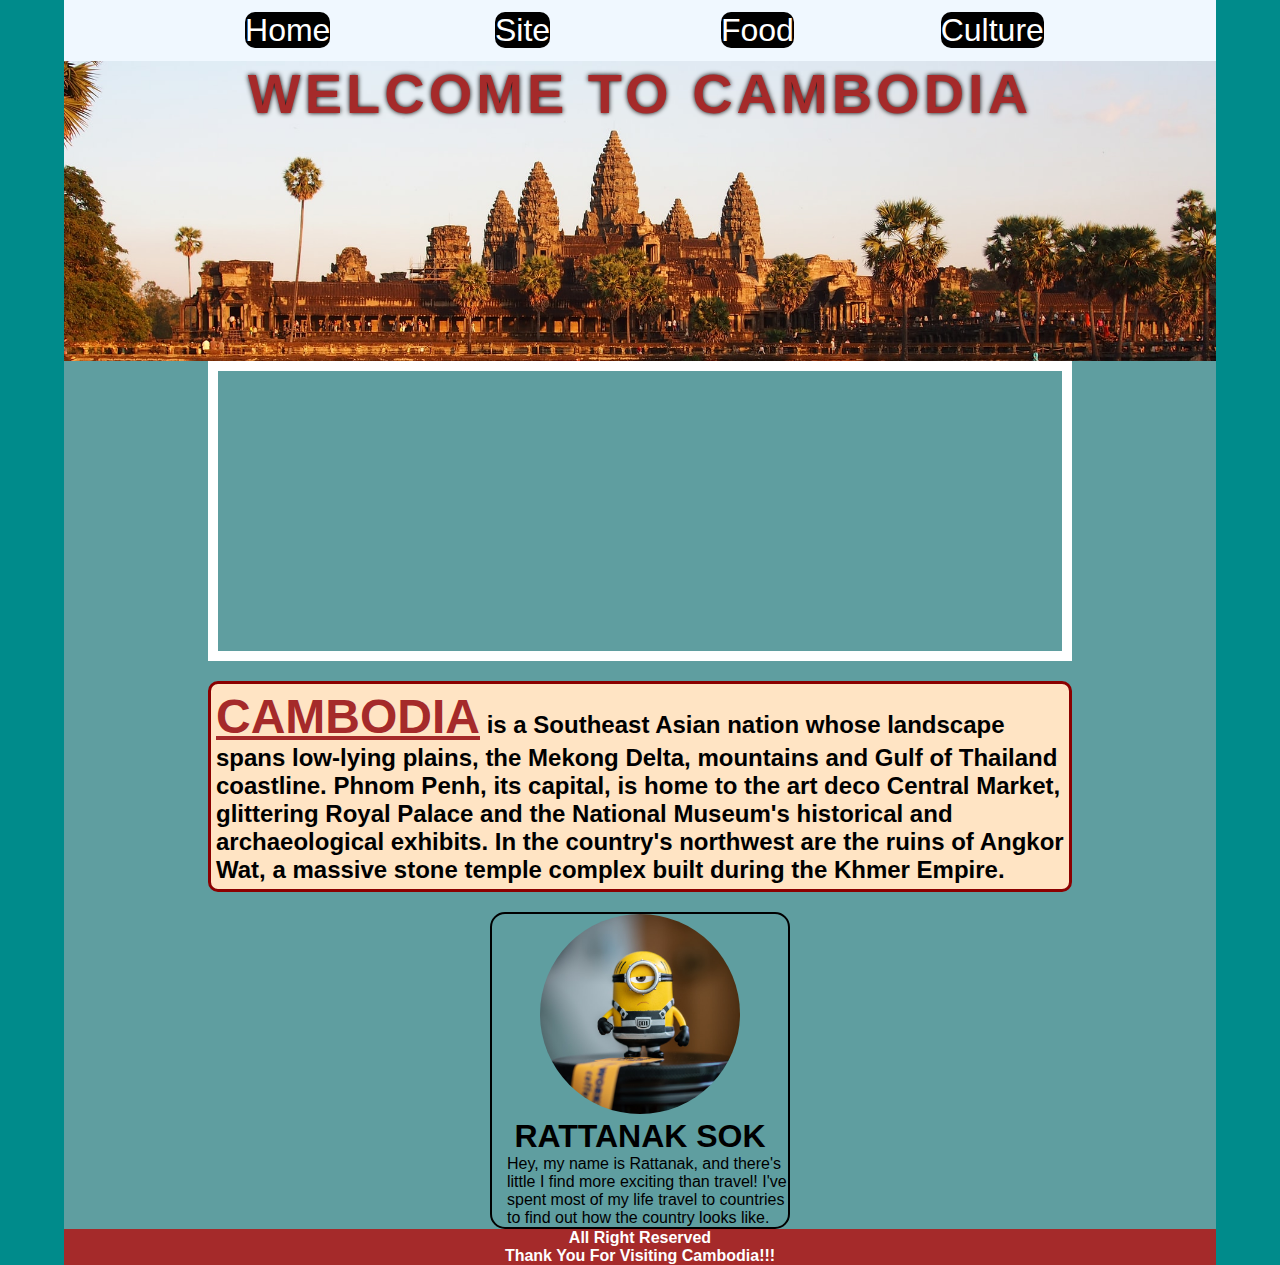
<file: index.html>
<!DOCTYPE html>
<html lang="en">
<head>
    <meta charset="UTF-8">
    <meta http-equiv="X-UA-Compatible" content="IE=edge">
    <meta name="viewport" content="width=device-width, initial-scale=1.0">
    <title>Visit Cambodia</title>
    <link rel="stylesheet" href="style.css">
    <link rel="icon" href="pic/cambodia.png">
</head>
<body>
    <div class="nav">
        <ul>
            <li>
                <a href="index.html">Home</a>
            </li>
            <li>
                <a href="site.html">Site</a>
            </li>
            <li>
                <a href="food.html">Food</a>
            </li>
            <li>
                <a href="culture.html">Culture</a>
            </li>
        </ul>
    </div>

    <div class="banner">
        <h1>WELCOME TO CAMBODIA</h1>
    </div>

    <div class="media">
        <iframe width="560" height="315" src="https://www.youtube.com/embed/FSlj7_Fi8Us" title="YouTube video player" frameborder="0" allow="accelerometer; autoplay; clipboard-write; encrypted-media; gyroscope; picture-in-picture" allowfullscreen></iframe>

        <div class="about">
            <h2><span class="cambodia">CAMBODIA</span> is a Southeast Asian nation whose landscape spans low-lying plains, the Mekong Delta, mountains and Gulf of Thailand coastline. Phnom Penh, its capital, is home to the art deco Central Market, glittering Royal Palace and the National Museum's historical and archaeological exhibits. In the country's northwest are the ruins of Angkor Wat, a massive stone temple complex built during the Khmer Empire.</h2>
        </div>

        <div class="profile">
            <img src="pic/profile.jpg" alt="">
            <h2>RATTANAK SOK</h2>
            <p>Hey, my name is Rattanak, and there's little I find more exciting than travel! I've spent most of my life travel to countries to find out how the country looks like.</p>
        </div>

    </div>

    <div class="footer">
        <h4>All Right Reserved</h4>
        <h4>Thank You For Visiting Cambodia!!!</h4>
    </div>
</body>
</html>
</file>
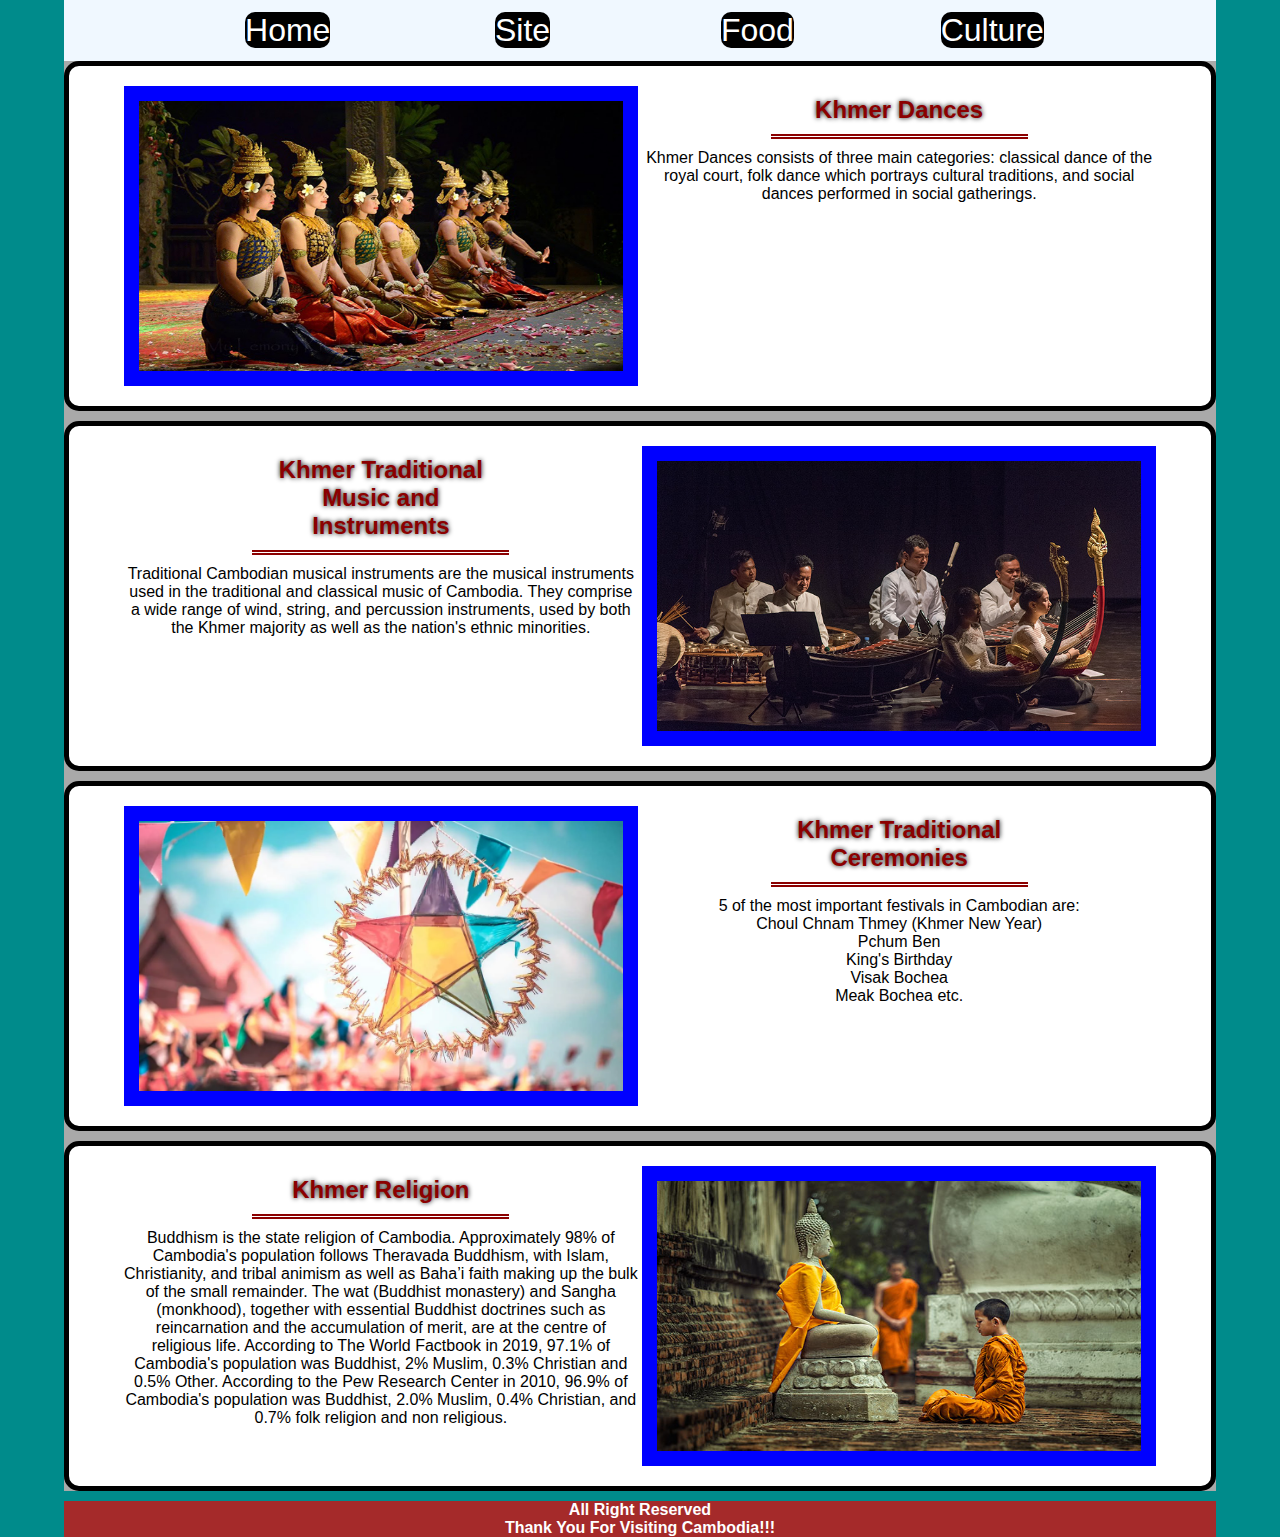
<file: culture.html>
<!DOCTYPE html>
<html lang="en">
<head>
    <meta charset="UTF-8">
    <meta http-equiv="X-UA-Compatible" content="IE=edge">
    <meta name="viewport" content="width=device-width, initial-scale=1.0">
    <title>Culture</title>
    <link rel="stylesheet" href="style.css">
    <link rel="icon" href="pic/cambodia.png">
</head>
<body>
    <div class="nav">
        <ul>
            <li>
                <a href="index.html">Home</a>
            </li>
            <li>
                <a href="site.html">Site</a>
            </li>
            <li>
                <a href="food.html">Food</a>
            </li>
            <li>
                <a href="culture.html">Culture</a>
            </li>
        </ul>
    </div>

    <div class="main">

        <div class="section">
            <div class="image">
                <img src="pic/khmerdance.jpeg" alt="">
            </div>

            <div class="text">
                <h2 class="section-title">Khmer Dances</h2>
                <p>
                    Khmer Dances consists of three main categories: classical dance of the royal court, folk dance which portrays cultural traditions, and social dances performed in social gatherings.
                </p>
            </div>
        </div>

        <div class="section">
            <div class="text">
                <h2 class="section-title">Khmer Traditional Music and Instruments</h2>
                <p>
                    Traditional Cambodian musical instruments are the musical instruments used in the traditional and classical music of Cambodia. They comprise a wide range of wind, string, and percussion instruments, used by both the Khmer majority as well as the nation's ethnic minorities.
                </p>
            </div>

            <div class="image">
                <img src="pic/khmermusic.jpeg" alt="">
            </div>

        </div>

        <div class="section">
            <div class="image">
                <img src="pic/khmerceremony.webp" alt="">
            </div>

            <div class="text">
                <h2 class="section-title">Khmer Traditional Ceremonies</h2>
                <p>
                    5 of the most important festivals in Cambodian are:
                </p>
                <ol>
                    <li>Choul Chnam Thmey (Khmer New Year)</li>
                    <li>Pchum Ben</li>
                    <li>King's Birthday</li>
                    <li>Visak Bochea</li>
                    <li>Meak Bochea etc.</li>
                </ol> 
            </div>
        </div>

        <div class="section">
            <div class="text">
                <h2 class="section-title">Khmer Religion</h2>
                <p>
                    Buddhism is the state religion of Cambodia. Approximately 98% of Cambodia's population follows Theravada Buddhism, with Islam, Christianity, and tribal animism as well as Baha’i faith making up the bulk of the small remainder. The wat (Buddhist monastery) and Sangha (monkhood), together with essential Buddhist doctrines such as reincarnation and the accumulation of merit, are at the centre of religious life.

                    According to The World Factbook in 2019, 97.1% of Cambodia's population was Buddhist, 2% Muslim, 0.3% Christian and 0.5% Other.

                    According to the Pew Research Center in 2010, 96.9% of Cambodia's population was Buddhist, 2.0% Muslim, 0.4% Christian, and 0.7% folk religion and non religious.  
                </p>
            </div>

            <div class="image">
                <img src="pic/khmerreligion.jpeg" alt="">
            </div>

        </div>
    </div>
    <div class="footer">
        <h4>All Right Reserved</h4>
        <h4>Thank You For Visiting Cambodia!!!</h4>
    </div>
</body>
</html>
</file>
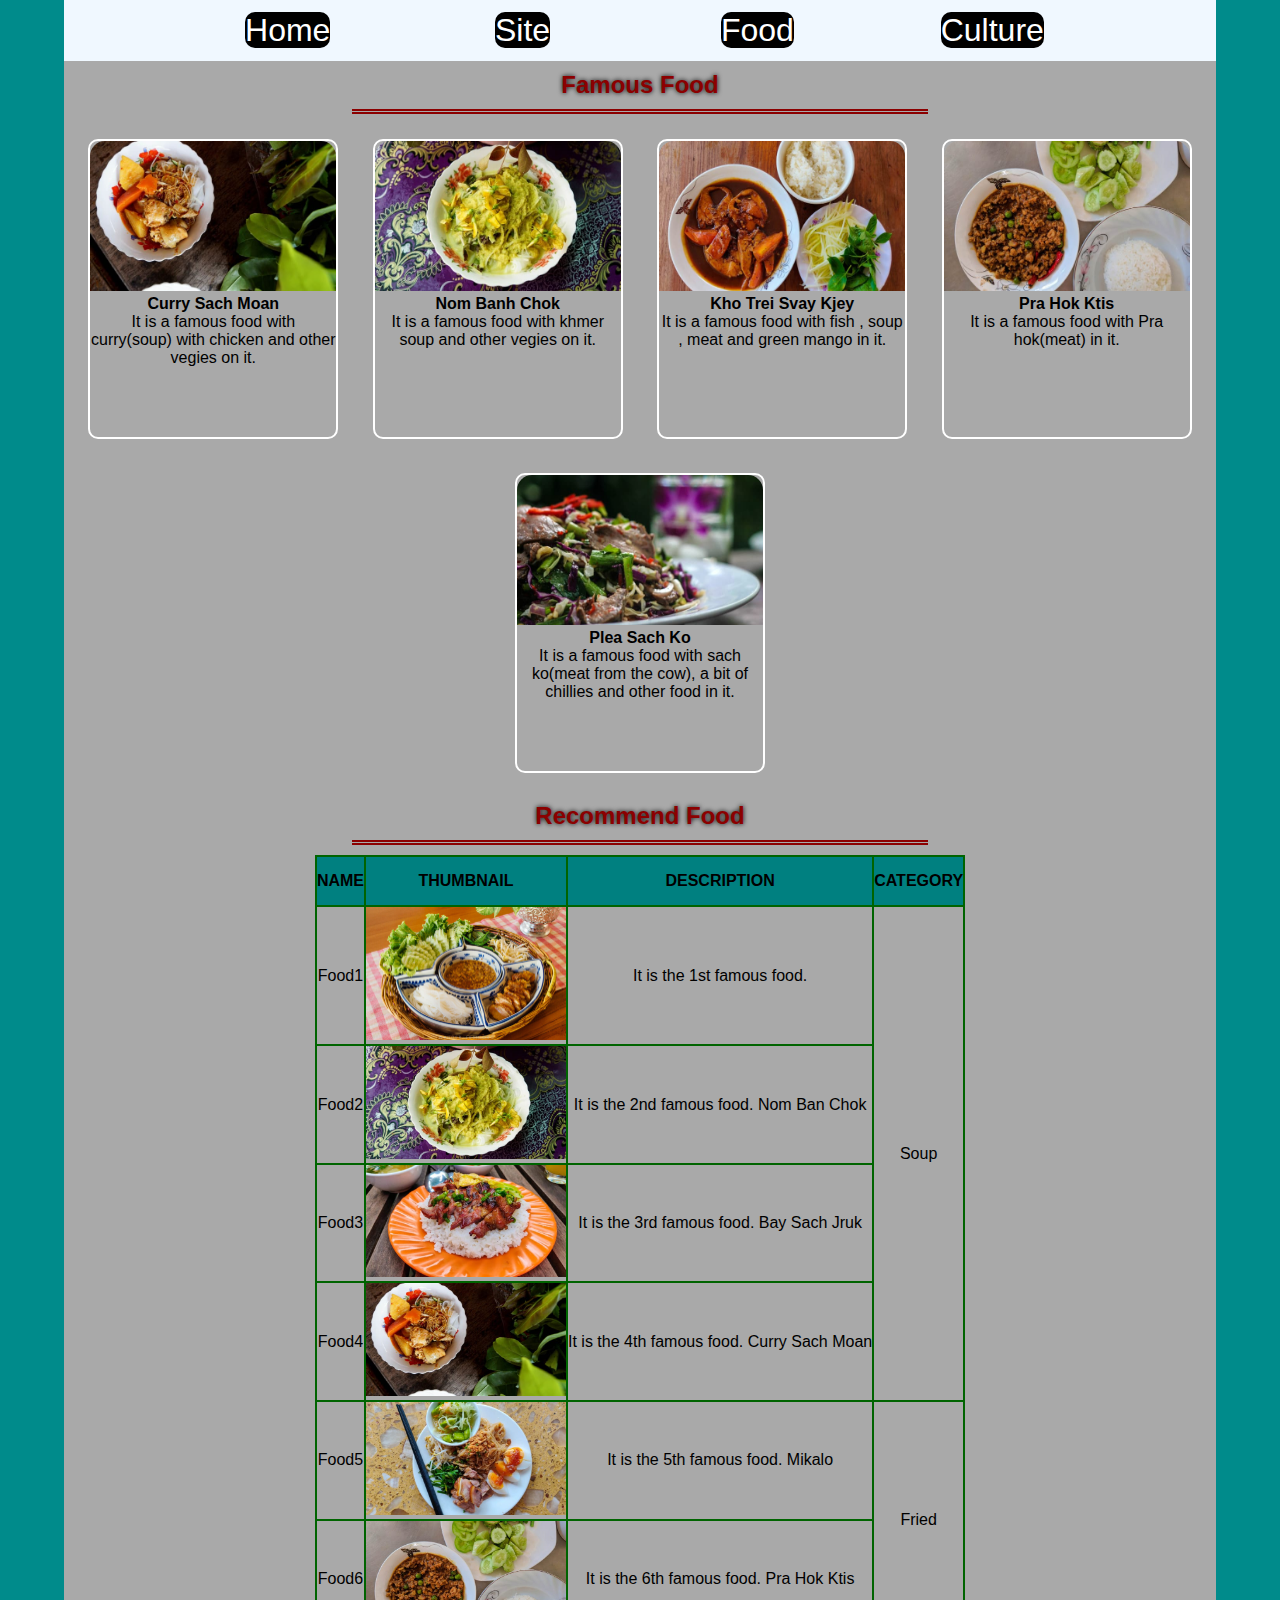
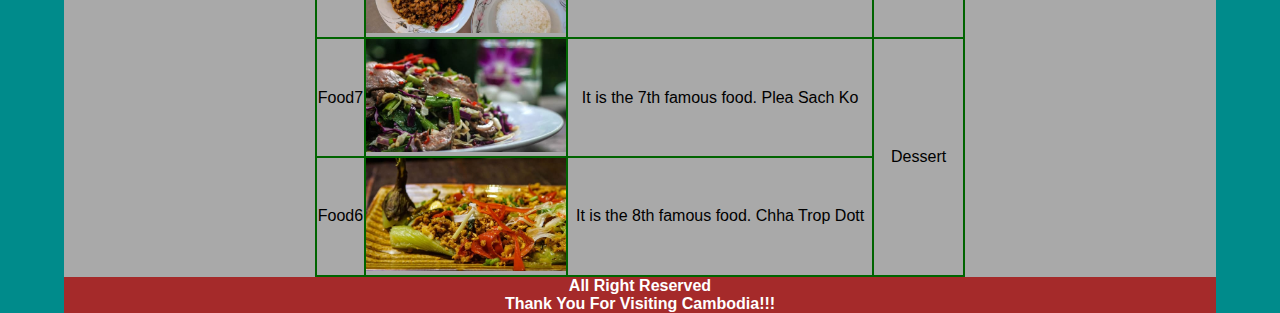
<file: food.html>
<!DOCTYPE html>
<html lang="en">
<head>
    <meta charset="UTF-8">
    <meta http-equiv="X-UA-Compatible" content="IE=edge">
    <meta name="viewport" content="width=device-width, initial-scale=1.0">
    <title>Food</title>
    <link rel="stylesheet" href="style.css">
    <link rel="icon" href="pic/cambodia.png">
</head>
<body>
    <div class="nav">
        <ul>
            <li>
                <a href="index.html">Home</a>
            </li>
            <li>
                <a href="site.html">Site</a>
            </li>
            <li>
                <a href="food.html">Food</a>
            </li>
            <li>
                <a href="culture.html">Culture</a>
            </li>
        </ul>
    </div>

    <div class="main">
        <div class="famous">
            <h2 class="section-title">Famous Food</h2>

            <div class="fcard">
                <img src="pic/currysachman.jpg" alt="">
                <h4>Curry Sach Moan</h4>
                <p>
                    It is a famous food with curry(soup) with chicken and other vegies on it.
                </p>
            </div>

            <div class="fcard">
                <img src="pic/nombanhchok.jpg" alt="">
                <h4>Nom Banh Chok</h4>
                <p>
                    It is a famous food with khmer soup and other vegies on it.
                </p>
            </div>

            <div class="fcard">
                <img src="pic/khotreisvaykjey.jpg" alt="">
                <h4>Kho Trei Svay Kjey</h4>
                <p>
                    It is a famous food with fish , soup , meat and green mango in it.
                </p>
            </div>

            <div class="fcard">
                <img src="pic/prahokktis.jpg" alt="">
                <h4>Pra Hok Ktis</h4>
                <p>
                    It is a famous food with Pra hok(meat) in it.
                </p>
            </div>

            <div class="fcard">
                <img src="pic/pleasachko.jpg" alt="">
                <h4>Plea Sach Ko</h4>
                <p>
                    It is a famous food with sach ko(meat from the cow), a bit of chillies and other food in it.
                </p>
            </div>
        </div>

        <div class="recommend">
            <h2 class="section-title">Recommend Food</h2>
            <table>
                <tr>
                    <th>NAME</th>
                    <th>THUMBNAIL</th>
                    <th>DESCRIPTION</th>
                    <th>CATEGORY</th>
                </tr>
                <tr>
                    <td>Food1</td>
                    <td>
                        <img src="pic/khmerfood1.jpeg" alt="">
                    </td>
                    <td>
                        It is the 1st famous food.
                    </td>
                    <td rowspan="4">
                        Soup
                    </td>
                </tr>
                <tr>
                    <td>Food2</td>
                    <td>
                        <img src="pic/nombanhchok.jpg" alt="">
                    </td>
                    <td>
                        It is the 2nd famous food.
                        Nom Ban Chok
                    </td>
                </tr>
                <tr>
                    <td>Food3</td>
                    <td>
                        <img src="pic/baysachjruk.jpg" alt="">
                    </td>
                    <td>
                        It is the 3rd famous food.
                        Bay Sach Jruk
                    </td>
                </tr>
                <tr>
                    <td>Food4</td>
                    <td>
                        <img src="pic/currysachman.jpg" alt="">
                    </td>
                    <td>
                        It is the 4th famous food.
                        Curry Sach Moan
                    </td>
                </tr>
                <tr>
                    <td>Food5</td>
                    <td>
                        <img src="pic/mikalo.jpg" alt="">
                    </td>
                    <td>
                        It is the 5th famous food.
                        Mikalo
                    </td>
                    <td rowspan="2">
                        Fried
                    </td>
                </tr>
                <tr>
                    <td>Food6</td>
                    <td>
                        <img src="pic/prahokktis.jpg" alt="">
                    </td>
                    <td>
                        It is the 6th famous food.
                        Pra Hok Ktis
                    </td>
                </tr>
                <tr>
                    <td>Food7</td>
                    <td>
                        <img src="pic/pleasachko.jpg" alt="">
                    </td>
                    <td>
                        It is the 7th famous food.
                        Plea Sach Ko
                    </td>
                    <td rowspan="2">
                        Dessert
                    </td>
                </tr>
                <tr>
                    <td>Food6</td>
                    <td>
                        <img src="pic/chhatropdott.jpg" alt="">
                    </td>
                    <td>
                        It is the 8th famous food.
                        Chha Trop Dott
                    </td>
                </tr>
            </table>
        </div>    
    </div>

    <div class="footer">
        <h4>All Right Reserved</h4>
        <h4>Thank You For Visiting Cambodia!!!</h4>
    </div>
</body>
</html>
</file>
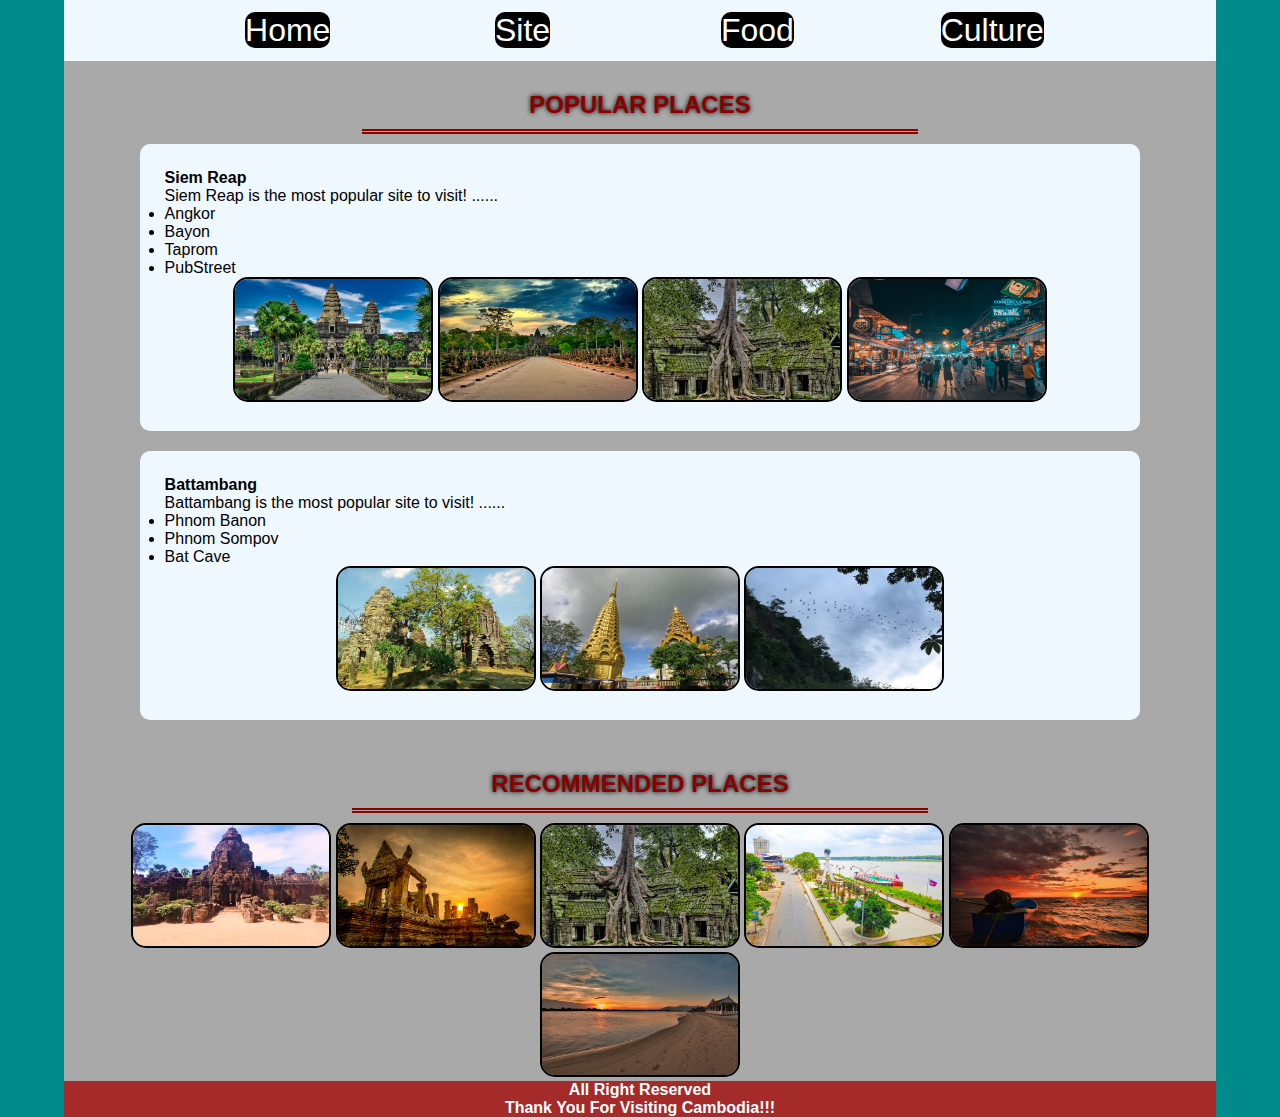
<file: site.html>
<!DOCTYPE html>
<html lang="en">
<head>
    <meta charset="UTF-8">
    <meta http-equiv="X-UA-Compatible" content="IE=edge">
    <meta name="viewport" content="width=device-width, initial-scale=1.0">
    <title>Site</title>
    <link rel="stylesheet" href="style.css">
    <link rel="icon" href="pic/cambodia.png">
</head>
<body>
    <div class="nav">
        <ul>
            <li>
                <a href="index.html">Home</a>
            </li>
            <li>
                <a href="site.html">Site</a>
            </li>
            <li>
                <a href="food.html">Food</a>
            </li>
            <li>
                <a href="culture.html">Culture</a>
            </li>
        </ul>
    </div>

    <div class="main">
        <div class="popular">

            <h2 class="section-title">POPULAR PLACES</h2>

            <div class="pop-province">
                <h4>Siem Reap</h4>
                <p>Siem Reap is the most popular site to visit! ......</p>
                <ul>
                    <li>Angkor</li>
                    <li>Bayon</li>
                    <li>Taprom</li>
                    <li>PubStreet</li>
                </ul>

                <div class="gallery">
                    <img src="pic/angkor.jpg" alt="">
                    <img src="pic/bayon.jpg" alt="">
                    <img src="pic/taprom.jpg" alt="">
                    <img src="pic/pubstreet.jpg" alt="">
                </div>
            </div>
            <div class="pop-province">
                <h4>Battambang</h4>
                <p>Battambang is the most popular site to visit! ......</p>
                <ul>
                    <li>Phnom Banon</li>
                    <li>Phnom Sompov</li>
                    <li>Bat Cave</li>
                </ul>
    
                <div class="gallery">
                    <img src="pic/watbanan.jpeg" alt="">
                    <img src="pic/phnomsompov.jpeg" alt="">
                    <img src="pic/batcave.jpeg" alt="">
                </div>
            </div>
        </div>

        <div class="recommend">
            <h2 class="section-title">RECOMMENDED PLACES</h2>
            
            <div class="gallery">
                <img src="pic/takeo.jpeg" alt="">
                <img src="pic/preahvihear.jpeg" alt="">
                <img src="pic/siemreap1.jpg" alt="">
                <img src="pic/kampongcham.jpeg" alt="">
                <img src="pic/kohkong.jpg" alt="">
                <img src="pic/kompot.jpg" alt="">
            </div>
        </div>
    </div>

    <div class="footer">
        <h4>All Right Reserved</h4>
        <h4>Thank You For Visiting Cambodia!!!</h4>
    </div>
</body>
</html>
</file>
<file: style.css>
* {
    margin: 0;
    padding: 0;
    box-sizing: border-box;
}

body {
    font-family: 'Trebuchet MS', 'Lucida Sans Unicode', 'Lucida Grande', 'Lucida Sans', Arial, sans-serif;
    background-color: darkcyan;
    width: 90%;
    margin: 0 auto;
}

.nav {
    background-color: aliceblue;
    text-align: center;
}

.nav ul {
    list-style-type: none;
}

.nav ul li {
    display: inline-block;
    width: 20%;
    padding: 12px;
}

.nav ul li a {
    text-decoration: none;
    background-color: black;
    color: white;
    font-size: xx-large;
    border-radius: 10px;
}

.nav ul li a:hover {
    background-color: green;
}

.banner {
    height: 300px;
    background-image: url('pic/banner.jpg');
    background-position: top center;
    background-size: cover;
}

.banner h1 {
    text-align: center;
    color: brown;
    font-size: 56px;
    letter-spacing: 4px;

    text-shadow: 0 0 5px black;
}

.media {
    background-color: cadetblue;
}

iframe {
    display: block;
    width: 75%;
    height: 300px;
    margin: 0 auto;
    
    border: 10px solid white;
}

.about {
    width: 75%;
    margin: 0 auto;
    margin-top: 20px;
    background-color: bisque;
    border: 3px solid darkred;
    border-radius: 10px;
    padding: 5px;
}

.cambodia {
    font-size: 48px;
    text-decoration: underline;
    color: brown;
}

.profile {
    margin: 0 auto;
    margin-top: 20px;
    border: 2px solid black;
    border-radius: 15px;
    width: 300px;
    height: 360;
    text-align: center;
}

.profile h2 {
    font-weight: bolder;
    font-size: xx-large;
}

.profile img {
    width: 200px;
    height: 200px;
    border-radius: 50%;
}

.profile p{
    text-align: left;
    padding-left: 15px;
}

.footer {
    text-align: center;
    background-color: brown;
    color: white;
}

.main {
    background-color: darkgrey;
    height: auto;
}

.popular {
    padding: 20px;
}

.section-title {
    color: darkred;
    text-align: center;
    border-bottom: 5px double darkred;
    width: 50%;
    margin: 0 auto;
    padding: 10px;
    margin-bottom: 10px;

    text-shadow: 0 0 5px black;
}

.pop-province {
    background-color: aliceblue;
    padding: 25px;
    border-radius: 10px;
    width: 90%;
    margin: 0 auto;
    margin-bottom: 20px;
}

.pop-province h4 {
    font-weight: bolder;
}

.gallery {
    text-align: center;
}

.gallery img {
    width: 200px;
    height: 125px;
    border-radius: 15px;
    border: 2px solid black;
}

.famous {
    text-align: center;
}

.fcard {
    width: 250px;
    height: 300px;
    border: 2px solid white;
    border-radius: 10px;

    margin: 15px;
    display: inline-block;
    overflow: hidden;
}

.fcard img {
    width: 100%;
    height: 150px;
    border-radius: 15px 15px 0 0;
}

table {
    border-collapse: collapse;
    text-align: center;
    margin: 0 auto;
}

table tr td img {
    width: 200px;
}

th , td {
    border: 2px solid darkgreen;
}

th {
    height: 50px;
    background-color: teal;
}

.section {
    height: 350px;
    background-color: white;
    text-align: center;
    padding: 20px 0;
    margin-bottom: 10px;
    border-radius: 15px;
    border: 5px solid;
}

.image {
    width: 45%;
    height: 100%;
    display: inline-block;
    overflow: hidden;
}

.image img {
    width: 100%;
    height: 100%;
    border: 15px solid blue;
}

.text {
    width: 45%;
    height: 100%;
    display: inline-block;
    overflow: scroll;
}
</file>
